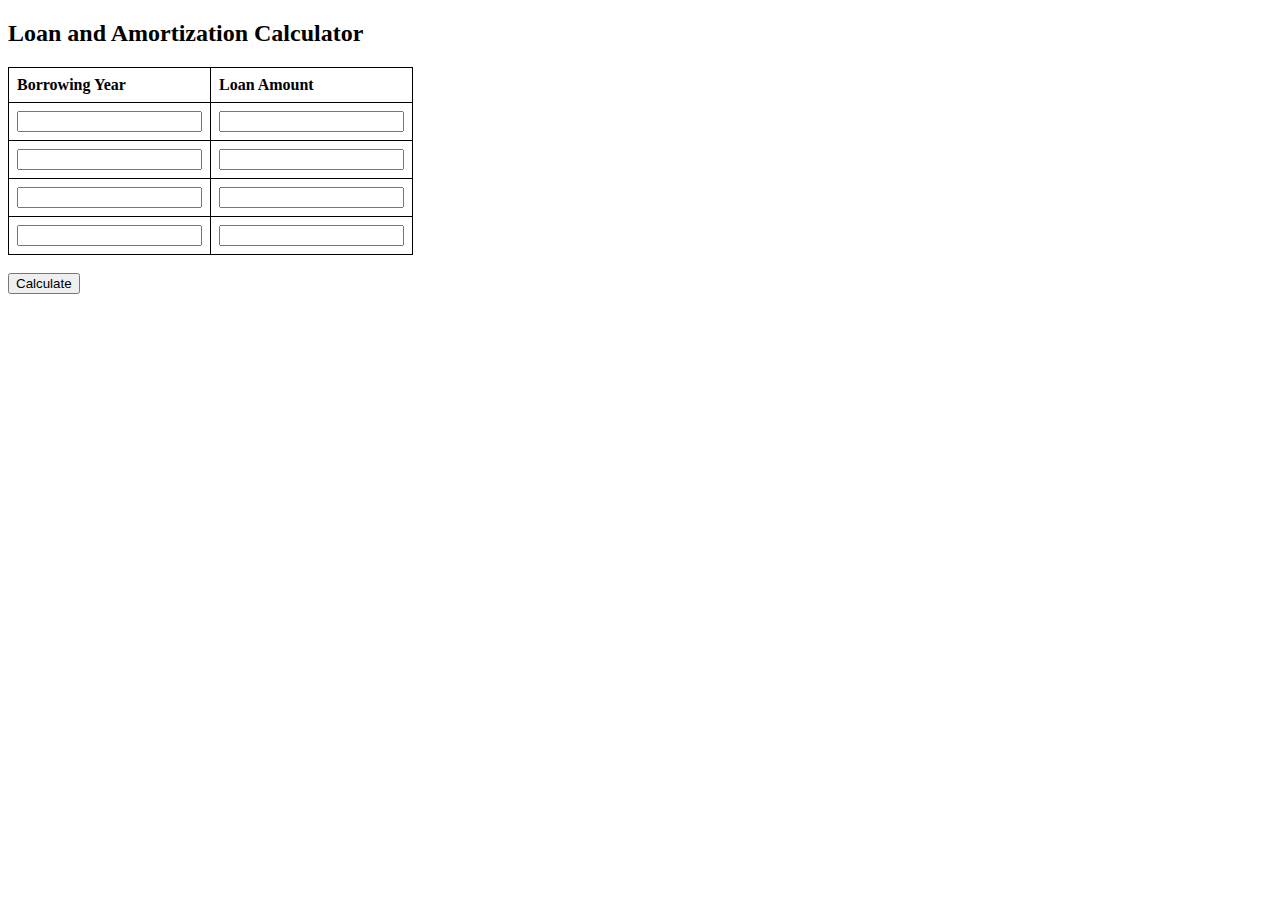
<file: midterm_video/midterm_video.html>
<!DOCTYPE html>
<html lang="en">
<head>
	<meta charset="UTF-8">
	<meta name="viewport" content="width=device-width, initial-scale=1.0">
	<title>Loan Amortization Calculator</title>
	<link rel="stylesheet" href="styles.css" />
</head>
<body>
	<h2>Loan and Amortization Calculator</h2>
	<table>
		<tr>
			<th>Borrowing Year</th>
			<th>Loan Amount</th>
		</tr>
		<tr>
			<td><input type="number" id="borrowingYear1" oninput="generateYears()" required></td>
			<td><input type="number" id="loanAmt1" step="0.01" required></td>
		</tr>
		<tr>
			<td><input type="number" id="borrowingYear2" readonly></td>
			<td><input type="number" id="loanAmt2" step="0.01" required></td>
		</tr>
		<tr>
			<td><input type="number" id="borrowingYear3" readonly></td>
			<td><input type="number" id="loanAmt3" step="0.01" required></td>
		</tr>
		<tr>
			<td><input type="number" id="borrowingYear4" readonly></td>
			<td><input type="number" id="loanAmt4" step="0.01" required></td>
		</tr>
	</table>
	
	<br>
	
	<button type="button" onclick="calculateDebt()">Calculate</button>
	
	<div id="outputTableContainer"></div>

	<script>
		function generateYears() {
			const borrowingYear1 = parseInt(document.getElementById('borrowingYear1').value);
			document.getElementById('borrowingYear2').value = borrowingYear1 + 1;
			document.getElementById('borrowingYear3').value = borrowingYear1 + 2;
			document.getElementById('borrowingYear4').value = borrowingYear1 + 3;
		}
		
		function calculateDebt() {
			const borrowingYear1 = parseInt(document.getElementById('borrowingYear1').value);
			const loanAmt1 = parseFloat(document.getElementById('loanAmt1').value);
			const borrowingYear2 =parseInt(document.getElementById('borrowingYear2').value);
			const loanAmt2 = parseFloat(document.getElementById('loanAmt2').value);
			const borrowingYear3 = parseInt(document.getElementById('borrowingYear3').value);
			const loanAmt3 = parseFloat(document.getElementById('loanAmt3').value);
			const borrowingYear4 = parseInt(document.getElementById('borrowingYear4').value);
			const loanAmt4 = parseFloat(document.getElementById('loanAmt4').value);
			const interestRate = 0.05; // 5% interest
			const yearsBetween1and4 = borrowingYear4 - borrowingYear1;

			let totalDebt = loanAmt1 * Math.pow(1 + interestRate, yearsBetween1and4) +
				loanAmt2 * Math.pow(1 + interestRate, yearsBetween1and4 - 1) +
				loanAmt3 * Math.pow(1 + interestRate, yearsBetween1and4 - 2) +
				loanAmt4; // Last loan has no interest yet

			const repaymentYears = 10;
			const amortization = (totalDebt * interestRate) / (1 - Math.pow(1 + interestRate, -repaymentYears));

			const outputTableContainer = document.getElementById('outputTableContainer');
			outputTableContainer.innerHTML = '';
			
			const title = document.createElement('h3');
			title.textContent = 'Amortization Schedule';
			outputTableContainer.appendChild(title);

			const outputTable = document.createElement('table');
			outputTable.innerHTML = `
				<tr>
					<th>Year</th>
					<th>Payment</th>
					<th>Interest</th>
					<th>Principal</th>
					<th>Remaining Debt</th>
				</tr>`;

			for (let year = 1; year <= repaymentYears; year++) {
				const payment = amortization.toFixed(2);
				const interest = (totalDebt * interestRate).toFixed(2);
				const principal = (payment - interest).toFixed(2);
				totalDebt -= principal;
				const remainingDebt = totalDebt.toFixed(2);

				outputTable.innerHTML += `
					<tr>
						<td>Year ${year}</td>
						<td>$${payment}</td>
						<td>$${interest}</td>
						<td>$${principal}</td>
						<td>$${remainingDebt}</td>
					</tr>`;
			}

			outputTableContainer.appendChild(outputTable);
		}
	</script>
</body>
</html>
</file>
<file: midterm_video/styles.css>
table {
    border: solid 1pt black;
    border-collapse: collapse; /* Ensures borders are joined */
}

th, td {
    border: solid 1pt black; /* Fixed spelling from 'soild' to 'solid' */
    padding: 8px; /* Optional: adds padding for better spacing */
    text-align: left; /* Aligns text to the left */
}
</file>
